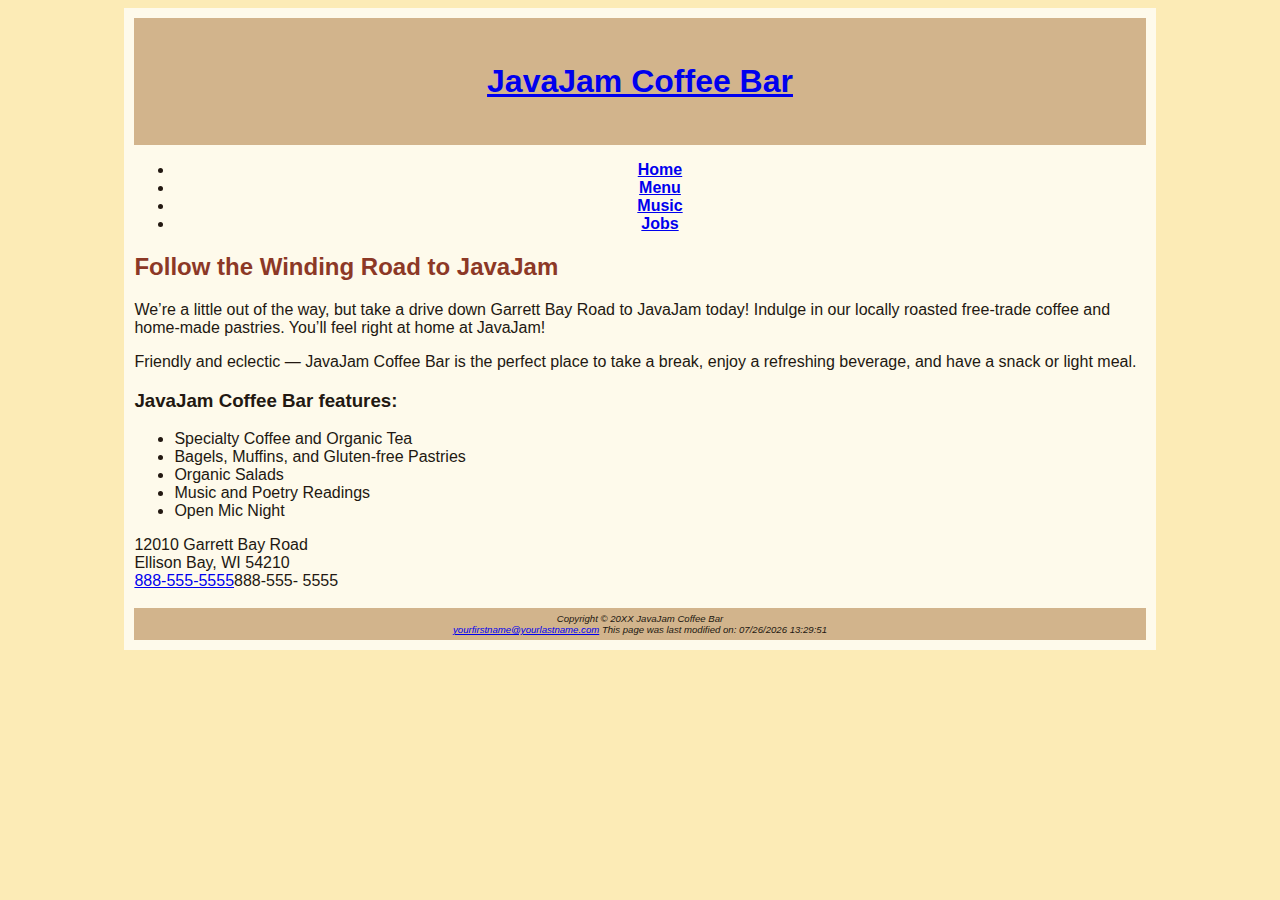
<file: index.html>
<!DOCTYPE html>
<html lang="en">

<head>
  <meta charset="UTF-8">
  <meta http-equiv="X-UA-Compatible" content="IE=edge">
  <meta name="viewport" content="width=device-width, initial-scale=1.0">
  <title>Your Name &mdash; JavaJam Coffee House</title>
  <meta name="description" content="JavaJam Coffee Bar Case Study">
  <meta name="author" content="Your Name">
  <meta name="keywords" content="Homework, USU, Data Analytics and Information Systems">

  <link href="javajam.css" rel="stylesheet">

  <link rel="shortcut icon" href="favicon.ico">
</head>

<body>
  <div id="wrapper">
    <header>
      <h1><a href="index.html">JavaJam Coffee Bar</a></h1>
    </header>
    <nav>
      <ul>
        <li><a href="index.html">Home</a></li>
        <li><a href="menu.html">Menu</a></li>
        <li><a href="music.html">Music</a></li>
        <li><a href="jobs.html">Jobs</a></li>
      </ul>
    </nav>
    <main>
      <div id="homehero">
      </div>
      <h2>Follow the Winding Road to JavaJam</h2>
      <p>We&#8217;re a little out of the way, but take a drive down Garrett Bay Road to JavaJam
        today! Indulge in our locally roasted free-trade coffee and home-made pastries. You’ll
        feel right at home at JavaJam!</p>
      <p>Friendly and eclectic &mdash; JavaJam Coffee Bar is the perfect place to take a break,
        enjoy a refreshing beverage, and have a snack or light meal.</p>
      <h3>JavaJam Coffee Bar features:</h3>
      <ul>
        <li>Specialty Coffee and Organic Tea</li>
        <li>Bagels, Muffins, and Gluten-free Pastries</li>
        <li>Organic Salads</li>
        <li>Music and Poetry Readings</li>
        <li>Open Mic Night</li>
      </ul>
      <div>
        12010 Garrett Bay Road<br>
        Ellison Bay, WI 54210<br>
        <a id="mobile" href="tel:888-555-5555">888-555-5555</a><span id="desktop">888-555-
          5555</span><br><br>
      </div>
    </main>
    <footer>
      Copyright &copy; 20XX JavaJam Coffee Bar<br>
      <a href="mailto:yourfirstname@yourlastname.com">yourfirstname@yourlastname.com</a>
      <script>
      document.write("This page was last modified on: " + document.lastModified);
    </script>
    </footer>
  </div>
</body>

</html>
</file>
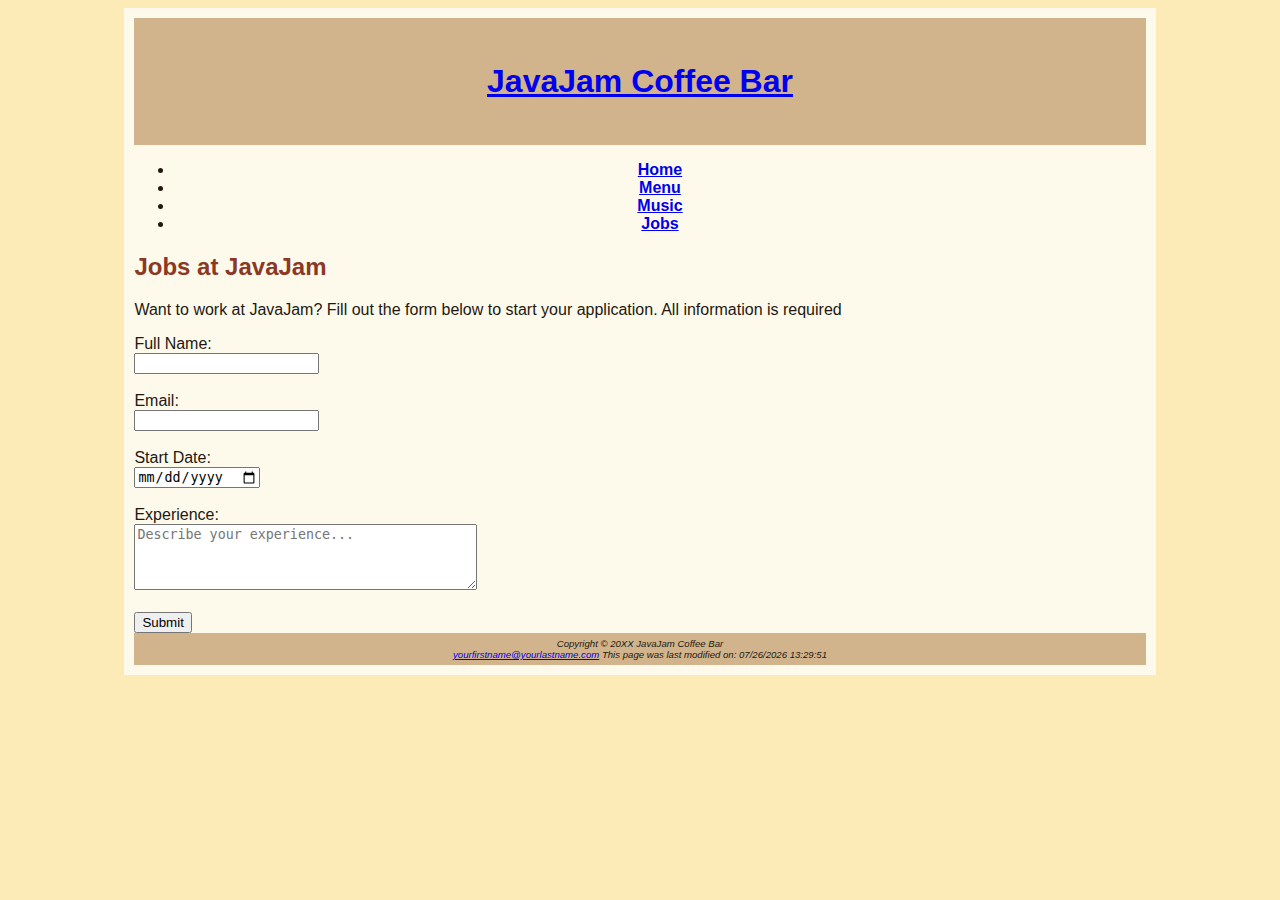
<file: jobs.html>
<!DOCTYPE html>
<html lang="en">

<head>
  <meta charset="UTF-8">
  <meta http-equiv="X-UA-Compatible" content="IE=edge">
  <meta name="viewport" content="width=device-width, initial-scale=1.0">
  <title>Your Name &mdash; JavaJam Coffee House</title>
  <meta name="description" content="JavaJam Coffee Bar Case Study">
  <meta name="author" content="Your Name">
  <meta name="keywords" content="Homework, USU, Data Analytics and Information Systems">

  <link href="javajam.css" rel="stylesheet">

  <link rel="shortcut icon" href="favicon.ico">
</head>

<body>
  <div id="wrapper">
    <header>
      <h1><a href="index.html">JavaJam Coffee Bar</a></h1>
    </header>
    <nav>
      <ul>
        <li><a href="index.html">Home</a></li>
        <li><a href="menu.html">Menu</a></li>
        <li><a href="music.html">Music</a></li>
        <li><a href="jobs.html">Jobs</a></li>
      </ul>
    </nav>
    <main>
    <div id="herojobs"></div>
      <h2>Jobs at JavaJam</h2>
      <p>Want to work at JavaJam? Fill out the form below to start your application. All information is required</p>
    <main>
<form action="submit_form.php" method="post">
  <label for="name">Full Name:</label><br>
  <input type="text" id="name" name="name" required><br><br>

  <label for="email">Email:</label><br>
  <input type="email" id="email" name="email" required><br><br>

  <label for="start">Start Date:</label><br>
  <input type="date" id="start" name="start"><br><br>

  <label for="experience">Experience:</label><br>
  <textarea id="experience" name="experience" rows="4" cols="40" placeholder="Describe your experience..."></textarea><br><br>

  <input type="submit" value="Submit">
</form>
    </main>
    <footer>
      Copyright &copy; 20XX JavaJam Coffee Bar<br>
      <a href="mailto:yourfirstname@yourlastname.com">yourfirstname@yourlastname.com</a>
      <script>
      document.write("This page was last modified on: " + document.lastModified);
    </script>
    </footer>
  </div>
</body>

</html>
</file>
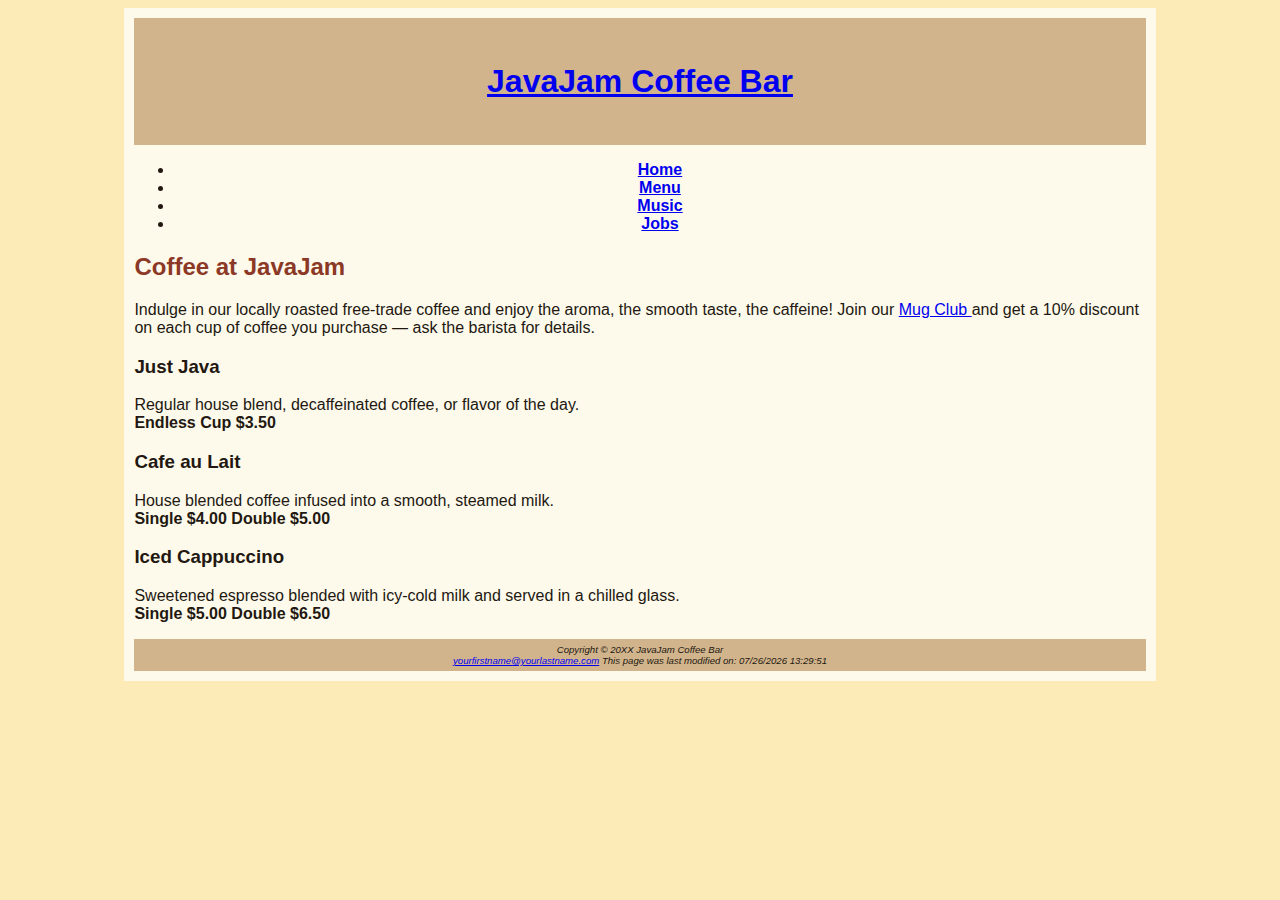
<file: menu.html>
<!DOCTYPE html>
<html lang="en">

<head>
  <meta charset="UTF-8">
  <meta http-equiv="X-UA-Compatible" content="IE=edge">
  <meta name="viewport" content="width=device-width, initial-scale=1.0">
  <title>Your Name &mdash; JavaJam Coffee House</title>
  <meta name="description" content="JavaJam Coffee Bar Case Study">
  <meta name="author" content="Your Name">
  <meta name="keywords" content="Homework, USU, Data Analytics and Information Systems">

  <link href="javajam.css" rel="stylesheet">

  <link rel="shortcut icon" href="favicon.ico">
</head>

<body>
  <div id="wrapper">
    <header>
      <h1><a href="index.html">JavaJam Coffee Bar</a></h1>
    </header>
    <nav>
      <ul>
        <li><a href="index.html">Home</a></li>
        <li><a href="menu.html">Menu</a></li>
        <li><a href="music.html">Music</a></li>
        <li><a href="jobs.html">Jobs</a></li>
      </ul>
    </nav>
    <main>
      <div id="heromugs">
      </div>
      <h2>Coffee at JavaJam</h2>
      <p>Indulge in our locally roasted free-trade coffee and enjoy the aroma, the smooth taste,
        the caffeine! Join our 
          <a href="#" onmouseover="alert('JavaJam Mug Club Members get a 10% discount on each cup of coffee!');">
    Mug Club
  </a>
  and get a 10% discount on each cup of coffee you
        purchase &mdash; ask the barista for details.</p>
    <main>
    <div id="flow">
      <section class="row">
        <h3 class="cell">Just Java</h3>
        <p class="cell">
          Regular house blend, decaffeinated coffee, or flavor of the day.<br>
          <strong>Endless Cup $3.50</strong>
        </p>
      </section>

      <section class="row">
        <h3 class="cell">Cafe au Lait</h3>
        <p class="cell">
          House blended coffee infused into a smooth, steamed milk.<br>
          <strong>Single $4.00 Double $5.00</strong>
        </p>
      </section>

      <section class="row">
        <h3 class="cell">Iced Cappuccino</h3>
        <p class="cell">
          Sweetened espresso blended with icy-cold milk and served in a chilled glass.<br>
          <strong>Single $5.00 Double $6.50</strong>
        </p>
      </section>
    </div>
    </main>

    </main>
    <footer>
      Copyright &copy; 20XX JavaJam Coffee Bar<br>
      <a href="mailto:yourfirstname@yourlastname.com">yourfirstname@yourlastname.com</a>
      <script>
      document.write("This page was last modified on: " + document.lastModified);
    </script>
    </footer>
  </div>
</body>

</html>
</file>
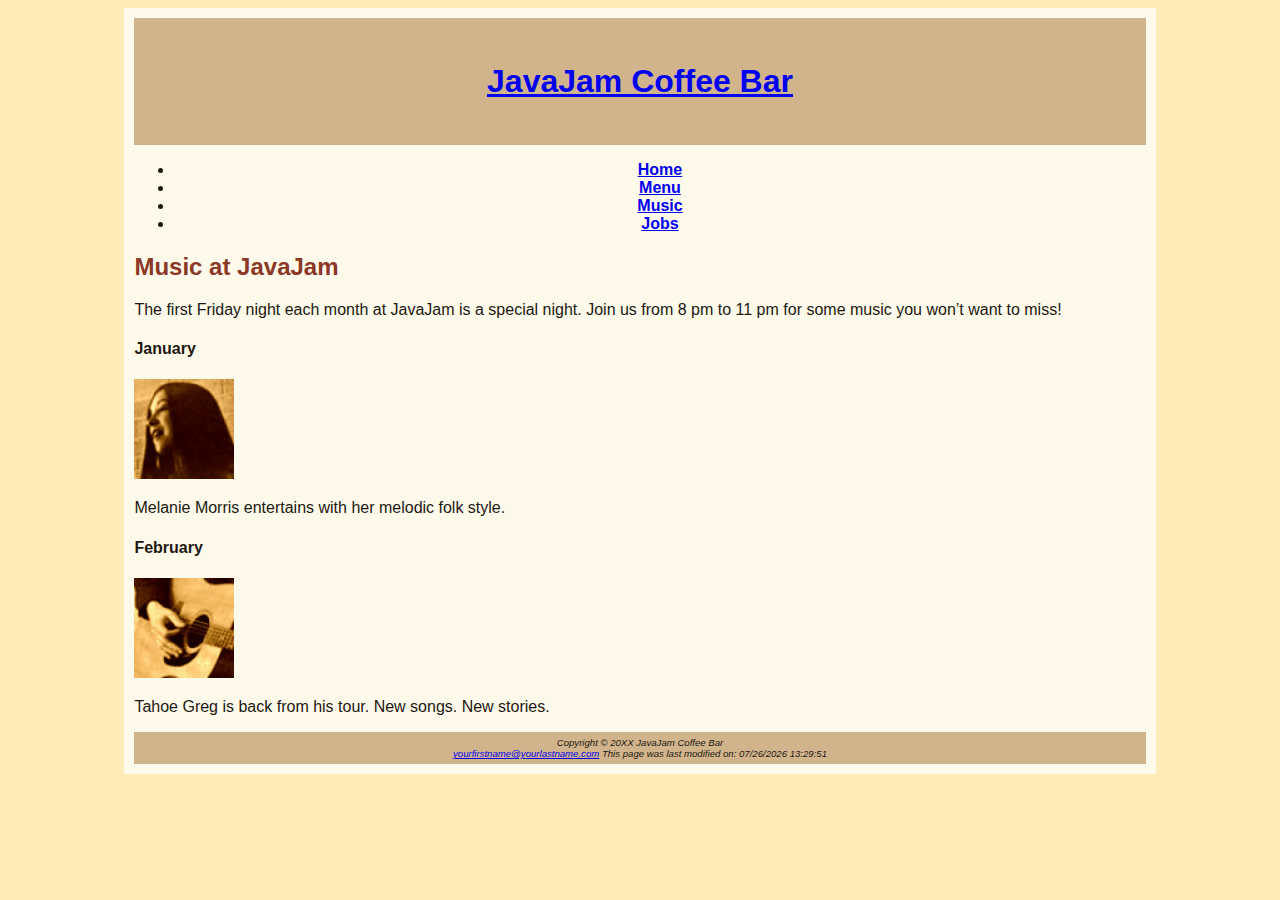
<file: music.html>
<!DOCTYPE html>
<html lang="en">

<head>
  <meta charset="UTF-8">
  <meta http-equiv="X-UA-Compatible" content="IE=edge">
  <meta name="viewport" content="width=device-width, initial-scale=1.0">
  <title>Your Name &mdash; JavaJam Coffee House</title>
  <meta name="description" content="JavaJam Coffee Bar Case Study">
  <meta name="author" content="Your Name">
  <meta name="keywords" content="Homework, USU, Data Analytics and Information Systems">

  <link href="javajam.css" rel="stylesheet">

  <link rel="shortcut icon" href="favicon.ico">
</head>

<body>
  <div id="wrapper">
    <header>
      <h1><a href="index.html">JavaJam Coffee Bar</a></h1>
    </header>
    <nav>
      <ul>
        <li><a href="index.html">Home</a></li>
        <li><a href="menu.html">Menu</a></li>
        <li><a href="music.html">Music</a></li>
        <li><a href="jobs.html">Jobs</a></li>
      </ul>
    </nav>
    <main>
      <div id="heroguitar">
      </div>
      <h2>Music at JavaJam</h2>
      <p>The first Friday night each month at JavaJam is a special night. Join us from 8 pm to
        11 pm for some music you won’t want to miss!</p>
      <h4>January</h4>
      <div class="details">
        <a href="images/melanie.jpg"><img src="images/melaniethumb.jpg" alt="Melanie" width="100" height="100"></a>
        <p>Melanie Morris entertains with her melodic folk style.</p>
      </div>
      <h4>February</h4>
      <div class="details">
        <a href="images/greg.jpg"><img src="images/gregthumb.jpg" alt="Tahoe Greg" width="100" height="100"></a>
        <p>Tahoe Greg is back from his tour. New songs. New stories.</p>
      </div>
    </main>
    <footer>
      Copyright &copy; 20XX JavaJam Coffee Bar<br>
      <a href="mailto:yourfirstname@yourlastname.com">yourfirstname@yourlastname.com</a>
      <script>
      document.write("This page was last modified on: " + document.lastModified);
    </script>
    </footer>
  </div>
</body>

</html>
</file>
<file: javajam.css>
body {
  background-color: #FCEBB6;
  color: #221811;
  font-family: Tahoma, Arial, sans-serif;
}


header {
  color: #8C3826;
  background-color: #D2B48C;
  text-align: center;
  padding: 10px 0;
}

h1 {
  line-height: 200%;
}

h2 {
  color: #8C3826;
}

nav {
  text-align: center;
  font-weight: bold;
  margin-bottom: 20px;
}


footer {
  background-color: #D2B48C;
  font-size: 0.60em;
  font-style: italic;
  text-align: center;
  padding: 5px 0;
}


#wrapper {
  width: 80%;
  background-color: #FEFAEB;
  margin-left: auto;
  margin-right: auto;
  padding: 10px;
}
</file>
